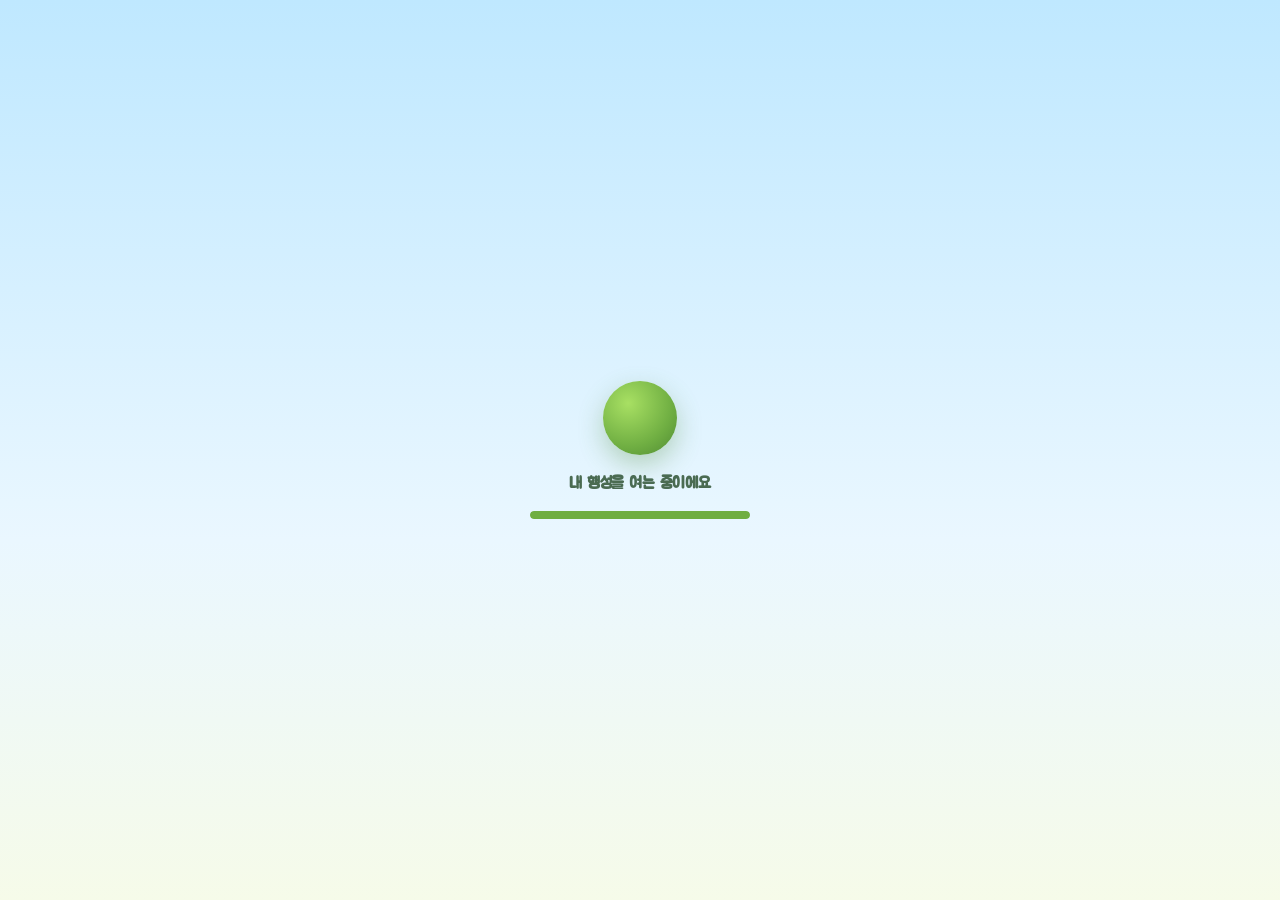
<file: web/planet_app/index.html>
<!doctype html>
<html lang="ko">
  <head>
    <meta charset="UTF-8" />
    <!--
      상대 경로여야 한다. vite base가 './'인데 이것만 절대 경로면
      게이트웨이 하위경로(/<slug>/) 아래에서 혼자 404가 난다.
    -->
    <link rel="icon" type="image/svg+xml" href="./favicon.svg" />

    <!--
      user-scalable=no — 저학년이 아이템을 끌다가 두 손가락이 닿으면 화면이 확대돼
      돌아오지 못한다. 3D 씬 자체에 확대 버튼이 있으므로 브라우저 줌은 막는다.
      viewport-fit=cover — 노치 있는 태블릿에서 하단 버튼이 잘리지 않게.
    -->
    <meta
      name="viewport"
      content="width=device-width, initial-scale=1.0, maximum-scale=1.0, user-scalable=no, viewport-fit=cover"
    />
    <meta name="theme-color" content="#8fd3f4" />
    <meta name="color-scheme" content="light" />
    <!-- 웹뷰에서 주소창 색이 하늘색 배경과 이어지게 -->
    <meta name="mobile-web-app-capable" content="yes" />
    <meta name="apple-mobile-web-app-capable" content="yes" />
    <meta name="apple-mobile-web-app-status-bar-style" content="default" />

    <title>내 행성 · 굿퀘스천</title>
    <script type="module" crossorigin src="./assets/index-X5630XqA.js"></script>
    <link rel="stylesheet" crossorigin href="./assets/index-CweSHlaq.css">
  </head>
  <body>
    <!--
      부팅 화면을 HTML에 박아 둔다. JS 번들과 3D 모델(44개·3.2MB)을 받는 동안
      React는 아직 없다. 웹뷰에서 흰 화면은 "고장 났다"로 읽힌다.
      React가 마운트되면 #boot을 지운다.
    -->
    <div id="boot">
      <div class="boot__planet"></div>
      <p class="boot__text">내 행성을 여는 중이에요</p>
    </div>
    <style>
      #boot {
        position: fixed;
        inset: 0;
        display: flex;
        flex-direction: column;
        align-items: center;
        justify-content: center;
        gap: 1.4rem;
        background: linear-gradient(#bfe8ff, #eaf7ff 60%, #f6fbe9);
        font-family: system-ui, -apple-system, sans-serif;
        color: #4a6b52;
        z-index: 999;
      }
      .boot__planet {
        width: 74px;
        height: 74px;
        border-radius: 50%;
        background: radial-gradient(circle at 34% 30%, #a8e063, #6fae42 62%, #4f8a33);
        box-shadow: 0 10px 26px rgba(79, 138, 51, 0.32);
        animation: boot-bob 1.4s ease-in-out infinite;
      }
      .boot__text {
        margin: 0;
        font-size: 1rem;
        font-weight: 600;
      }
      @keyframes boot-bob {
        0%, 100% { transform: translateY(0) scale(1); }
        50%      { transform: translateY(-10px) scale(1.04); }
      }
      @media (prefers-reduced-motion: reduce) {
        .boot__planet { animation: none; }
      }
    </style>

    <div id="root"></div>
    <!--
      배포 설정. **모듈보다 먼저** 실행돼야 한다 — 번들이 뜨는 시점에 window.__PLANET__이
      이미 있어야 하기 때문이다. type="module"이 아닌 이유도 그것이다(모듈은 defer라 늦다).
      배포하는 쪽은 dist/planet-config.js 한 파일만 고치면 되고 재빌드가 필요 없다.
    -->
    <script src="./planet-config.js"></script>
  </body>
</html>
</file>
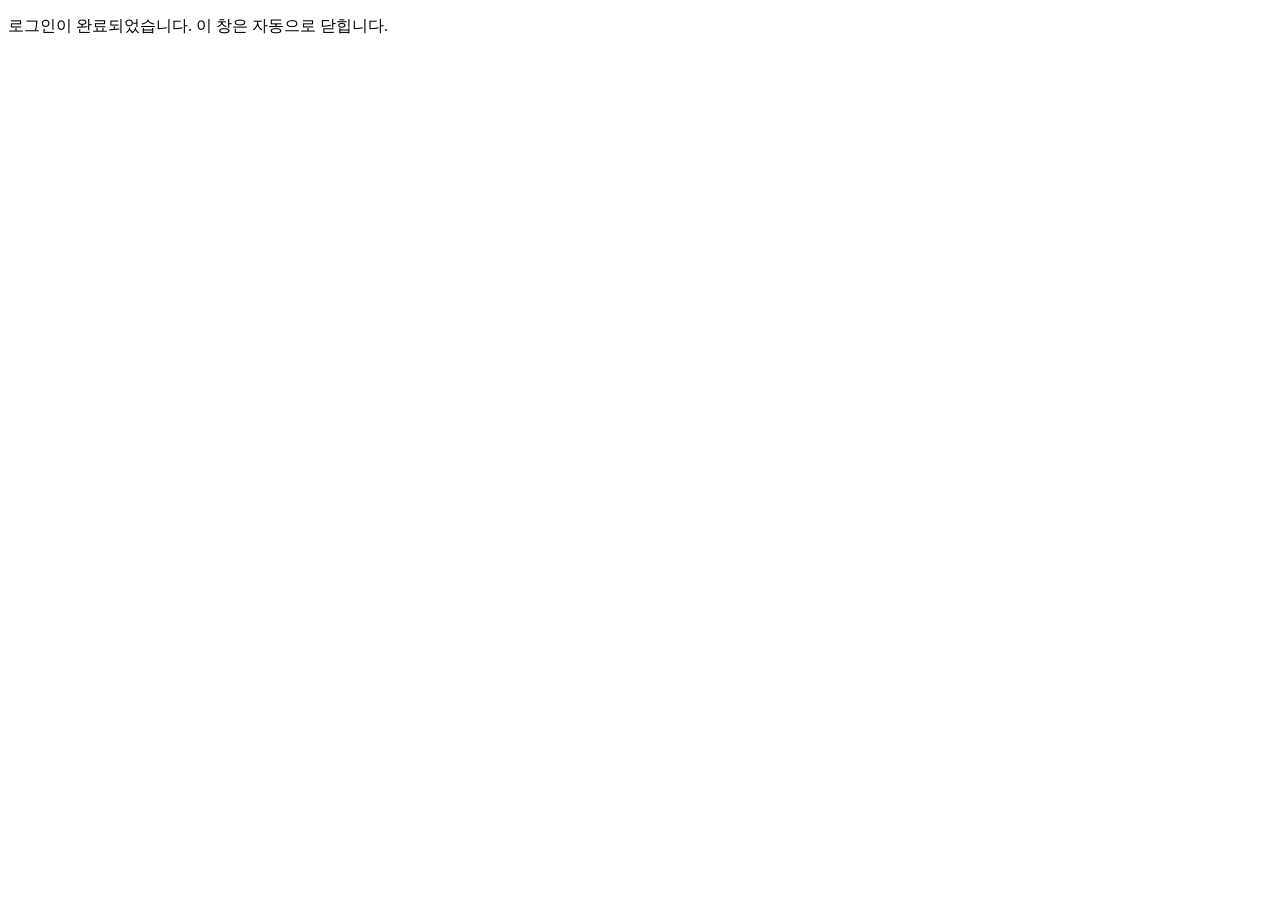
<file: web/auth.html>
<!DOCTYPE html>
<html lang="ko">
<head>
  <meta charset="UTF-8">
  <meta name="viewport" content="width=device-width, initial-scale=1.0">
  <title>로그인 완료</title>
</head>
<body>
  <p>로그인이 완료되었습니다. 이 창은 자동으로 닫힙니다.</p>
  <script>
    const message = { 'flutter-web-auth-2': window.location.href };
    if (window.opener) {
      window.opener.postMessage(message, window.location.origin);
      window.close();
    } else if (window.parent && window.parent !== window) {
      window.parent.postMessage(message, window.location.origin);
    } else {
      localStorage.setItem('flutter-web-auth-2', window.location.href);
      window.close();
    }
  </script>
</body>
</html>
</file>
<file: web/planet_app/assets/index-CweSHlaq.css>
@font-face{font-family:Jua;font-style:normal;font-display:swap;font-weight:400;src:url(./jua-korean-400-normal-WRlc2lCz.woff2)format("woff2"),url(./jua-korean-400-normal-Dr8ebh5I.woff)format("woff")}@font-face{font-family:Jua;font-style:normal;font-display:swap;font-weight:400;src:url(./jua-latin-400-normal-B0wF3VKp.woff2)format("woff2"),url(./jua-latin-400-normal-DW1ANaNr.woff)format("woff")}@font-face{font-family:Fredoka;font-style:normal;font-display:swap;font-weight:500;src:url(./fredoka-latin-500-normal-B0JifZgm.woff2)format("woff2"),url(./fredoka-latin-500-normal-BL692wg7.woff)format("woff")}@font-face{font-family:Fredoka;font-style:normal;font-display:swap;font-weight:600;src:url(./fredoka-latin-600-normal-C4zohCW5.woff2)format("woff2"),url(./fredoka-latin-600-normal-CcrEjrB4.woff)format("woff")}html,body,#root{height:100%;margin:0;padding:0}#root{text-align:left;width:100%}:root{--lightningcss-light:initial;--lightningcss-dark: ;color-scheme:light}h1,h2,h3,p{margin:0}button{font-family:inherit}:root{--violet:#8b5cf6;--violet-deep:#6d3fe0;--violet-soft:#efe7ff;--gold:#ffd75e;--gold-deep:#e0a92a;--coral:#ff7a6b;--mint:#6fd6a6;--ink:#2b2440;--ink-soft:#6b6382;--paper:#fffdf7;--paper-sunk:#f3eee3;--line:#2b244024;--tap:62px;--radius:22px;--radius-lg:30px;--lift:5px;--ease:cubic-bezier(.34, 1.3, .5, 1);--fast:.18s;--slow:.26s}*{box-sizing:border-box;-webkit-tap-highlight-color:transparent}html,body,#root{overscroll-behavior:none;height:100%;margin:0}body{color:var(--ink);-webkit-user-select:none;user-select:none;letter-spacing:-.01em;font-family:Jua,Fredoka,Apple SD Gothic Neo,system-ui,sans-serif}b,strong{font-family:Fredoka,Jua,sans-serif;font-weight:600}.app{background:linear-gradient(#9fd6ff 0%,#cfeaff 46%,#eaf7e0 100%);height:100%;position:relative;overflow:hidden}.stage{touch-action:none;position:absolute;inset:0}.hud{pointer-events:none;align-items:center;gap:10px;padding:16px;display:flex;position:absolute;left:0;right:0}.hud>*{pointer-events:auto}.hud--top{padding-top:max(16px, env(safe-area-inset-top));top:0}.hud--bottom{padding-bottom:max(16px, env(safe-area-inset-bottom));flex-wrap:wrap;justify-content:center;row-gap:10px;bottom:0}.balance{background:var(--paper);box-shadow:0 var(--lift) 0 #2b244029;border-radius:999px;align-items:center;gap:7px;padding:9px 20px 9px 15px;font-size:21px;display:inline-flex}.balance--big{padding:11px 24px 11px 18px;font-size:30px}.balance--big b{text-align:center;min-width:1.2em}.balance--bump{animation:bump .42s var(--ease)}@keyframes bump{40%{transform:scale(1.16)rotate(-2deg)}}.btn{min-height:var(--tap);border-radius:var(--radius);background:var(--paper);color:var(--ink);font:inherit;box-shadow:0 var(--lift) 0 #2b24402e;cursor:pointer;transition:transform var(--fast) var(--ease), box-shadow var(--fast) var(--ease), background-color var(--fast) ease;border:none;justify-content:center;align-items:center;gap:8px;padding:0 22px;font-size:20px;display:inline-flex}.btn:hover:not(:disabled){background:#fff}.btn:active:not(:disabled){transform:translateY(var(--lift));box-shadow:0 0 #2b24402e}.btn:disabled{opacity:.4;cursor:default;box-shadow:0 2px #2b24401f}.btn:focus-visible{outline:4px solid var(--violet);outline-offset:3px}.btn--big{min-width:128px}.btn--primary{background:var(--gold);box-shadow:0 var(--lift) 0 var(--gold-deep)}.btn--primary:hover:not(:disabled){background:#ffe07d}.btn--primary:active:not(:disabled){box-shadow:0 0 0 var(--gold-deep)}.btn--round{min-width:var(--tap);border-radius:50%;padding:0}.btn--undo{background:var(--violet-soft);color:var(--violet-deep);box-shadow:0 var(--lift) 0 #6d3fe047}.btn--ghost{background:#fffdf7f0;border-radius:16px;min-height:50px;padding:0 18px;font-size:17px}.btn--close{background:var(--paper-sunk);min-width:52px;min-height:52px;box-shadow:none;border-radius:50%;margin-left:auto;padding:0}.btn--buy{background:var(--mint);color:#10402a;width:100%;box-shadow:0 var(--lift) 0 #3fae7c;margin-top:12px;font-size:22px}.btn--buy:active:not(:disabled){box-shadow:0 0 #3fae7c}.btn--dev{min-height:42px;box-shadow:none;color:var(--ink-soft);background:#ffffffb3;border-radius:14px;margin-left:auto;padding:0 14px;font-size:14px}.camera{-webkit-backdrop-filter:blur(6px);backdrop-filter:blur(6px);background:#fffdf78c;border-radius:999px;gap:9px;padding:7px;display:flex}.camera .btn{box-shadow:0 3px #2b244029}.carry{background:var(--ink);color:#fff;box-shadow:0 var(--lift) 0 #00000040;animation:rise .22s var(--ease);border-radius:999px;align-items:center;gap:10px;padding:10px 12px 10px 22px;font-size:19px;display:flex;position:absolute;bottom:110px;left:50%;transform:translate(-50%)}.carry .btn--ghost{color:#fff;box-shadow:none;background:#ffffff29}.progress{color:var(--ink-soft);align-items:center;gap:6px;font-size:15px;display:flex;position:absolute;top:84px;left:20px}.progress i{background:var(--gold);width:13px;height:13px;box-shadow:0 2px 0 var(--gold-deep);animation:pop .3s var(--ease) backwards;border-radius:4px}.drop{pointer-events:none;z-index:5;justify-content:center;gap:16px;display:flex;position:absolute;inset:0}.drop__one{filter:drop-shadow(0 3px 6px #e0a92a80);animation:1.5s cubic-bezier(.4,0,.6,1) forwards fall}@keyframes fall{0%{opacity:0;transform:translateY(-70px)scale(.5)rotate(-25deg)}22%{opacity:1}to{opacity:0;transform:translateY(44vh)scale(1.25)rotate(20deg)}}.sheet{background:var(--paper);border-radius:var(--radius-lg) var(--radius-lg) 0 0;max-height:86%;animation:rise var(--slow) var(--ease);z-index:10;flex-direction:column;padding:16px 18px 22px;display:flex;position:absolute;bottom:0;left:0;right:0;box-shadow:0 -8px 30px #2b244038}.sheet--short{max-height:54%}@keyframes rise{0%{opacity:.3;transform:translateY(34px)}}.sheet__head{align-items:center;gap:14px;padding-bottom:4px;display:flex}.sheet__title{font-size:26px}.shop__preview{background:linear-gradient(160deg, var(--violet-soft), #fff);border-radius:var(--radius);grid-template-columns:152px minmax(0,1fr);align-items:center;gap:18px;padding:14px 18px;display:grid}.shop__preview canvas{height:150px!important}.shop__info{flex-direction:column;gap:4px;min-width:0;display:flex}.shop__caption{flex-direction:column;gap:7px;font-size:25px;display:flex}.hint{color:var(--ink-soft);align-items:center;gap:6px;font-size:15px;display:inline-flex}.shop__list{-webkit-overflow-scrolling:touch;margin-top:12px;overflow-y:auto}.shop__list h3{color:var(--ink-soft);margin:14px 0 8px;font-size:16px;font-weight:400}.tiles{grid-template-columns:repeat(auto-fill,minmax(108px,1fr));gap:11px;display:grid}.tile{background:var(--paper-sunk);min-height:84px;color:var(--ink);font:inherit;cursor:pointer;transition:transform var(--fast) var(--ease), border-color var(--fast) ease, background-color var(--fast) ease;animation:pop .26s var(--ease) backwards;border:3px solid #0000;border-radius:18px;flex-direction:column;justify-content:center;align-items:center;gap:6px;font-size:17px;display:flex;box-shadow:0 3px #2b24401f}.tile:hover{transform:translateY(-2px)}.tile:active{box-shadow:none;transform:translateY(3px)}.tile:focus-visible{outline:4px solid var(--violet);outline-offset:2px}.tile--on{border-color:var(--gold);box-shadow:0 3px 0 var(--gold-deep);background:#fff6dd}.tile--dim{opacity:.52}.tile--locked{color:var(--ink-soft);background:#e9e6f2}.tile__lock{color:var(--ink-soft)}.price,.shortfall{align-items:center;gap:1px;display:inline-flex}.price--muted{opacity:.45}.shortfall{color:#c07a2a;font-size:14px}.empty{text-align:center;color:var(--ink-soft);padding:30px 0;font-size:18px;line-height:1.65}.toast{background:var(--ink);color:#fff;pointer-events:none;z-index:20;box-shadow:0 var(--lift) 0 #00000040;animation:pop .22s var(--ease);border-radius:999px;padding:15px 26px;font-size:20px;position:absolute;top:46%;left:50%;transform:translate(-50%,-50%)}@keyframes pop{0%{opacity:0;transform:scale(.8)}}.toast{animation-name:pop-centered}@keyframes pop-centered{0%{opacity:0;transform:translate(-50%,-50%)scale(.82)}}@media (prefers-reduced-motion:reduce){*,:before,:after{transition-duration:.01ms!important;animation-duration:.01ms!important;animation-iteration-count:1!important}}@media (width<=420px){:root{--tap:56px}.btn{padding:0 16px;font-size:18px}.btn--big{min-width:96px}.shop__preview{grid-template-columns:116px 1fr}.shop__preview canvas{height:118px!important}}.veil{z-index:60;background:linear-gradient(#bfe8ff,#eaf7ff 60%,#f6fbe9);flex-direction:column;justify-content:center;align-items:center;gap:1.1rem;display:flex;position:fixed;inset:0}.veil p{color:#4a6b52;margin:0;font-weight:700}.veil__planet{background:radial-gradient(circle at 34% 30%,#a8e063,#6fae42 62%,#4f8a33);border-radius:50%;width:74px;height:74px;animation:1.4s ease-in-out infinite veil-bob;box-shadow:0 10px 26px #4f8a3352}.veil__bar{background:#4f8a3329;border-radius:99px;width:min(220px,54vw);height:8px;overflow:hidden}.veil__bar i{background:#6fae42;border-radius:99px;height:100%;transition:width .3s;display:block}@keyframes veil-bob{0%,to{transform:translateY(0)scale(1)}50%{transform:translateY(-10px)scale(1.04)}}.fallback{text-align:center;color:#3f5c47;background:linear-gradient(#bfe8ff,#eaf7ff 60%,#f6fbe9);flex-direction:column;justify-content:center;align-items:center;gap:.7rem;padding:2rem;display:flex;position:fixed;inset:0}.fallback__planet{background:radial-gradient(circle at 34% 30%,#cfd8cf,#9aa89c 62%,#7d8b80);border-radius:50%;width:84px;height:84px;margin-bottom:.6rem}.fallback h1{margin:0;font-size:1.35rem}.fallback p{margin:0;font-size:1rem}.fallback__hint{color:#6d8375;font-size:.9rem}.btn--exit{color:#4a6b52;background:#ffffffd1;margin-left:auto}@media (prefers-reduced-motion:reduce){.veil__planet{animation:none}}.btn--me{margin-left:auto;font-size:22px;line-height:1}.picker__stage{background:linear-gradient(#f2ecff,#e9f3ff);border-radius:22px;height:260px;margin:0 16px 14px;position:relative;overflow:hidden}.picker__confirm{width:calc(100% - 32px);margin:0 16px 14px}.picker__list{grid-template-columns:repeat(2,1fr);gap:10px;padding:0 16px 22px;display:grid}.picker__item{background:var(--paper);font:inherit;color:var(--ink);cursor:pointer;border:3px solid #0000;border-radius:18px;padding:16px 10px;font-weight:700;transition:border-color .15s,transform .15s}.picker__item--on{border-color:var(--accent);transform:translateY(-2px)}.picker__item:focus-visible{outline:3px solid var(--accent);outline-offset:2px}.offline{left:50%;top:calc(env(safe-area-inset-top,0px) + 74px);color:#6b5b3e;word-break:keep-all;text-align:center;pointer-events:none;z-index:18;background:#fffffff0;border-radius:999px;align-items:center;gap:8px;max-width:calc(100% - 20px);padding:9px 16px;font-size:13px;font-weight:600;line-height:1.35;display:flex;position:absolute;transform:translate(-50%);box-shadow:0 3px #0000001f}.offline__dot{background:#e8a33d;border-radius:50%;flex:none;width:8px;height:8px}
</file>
